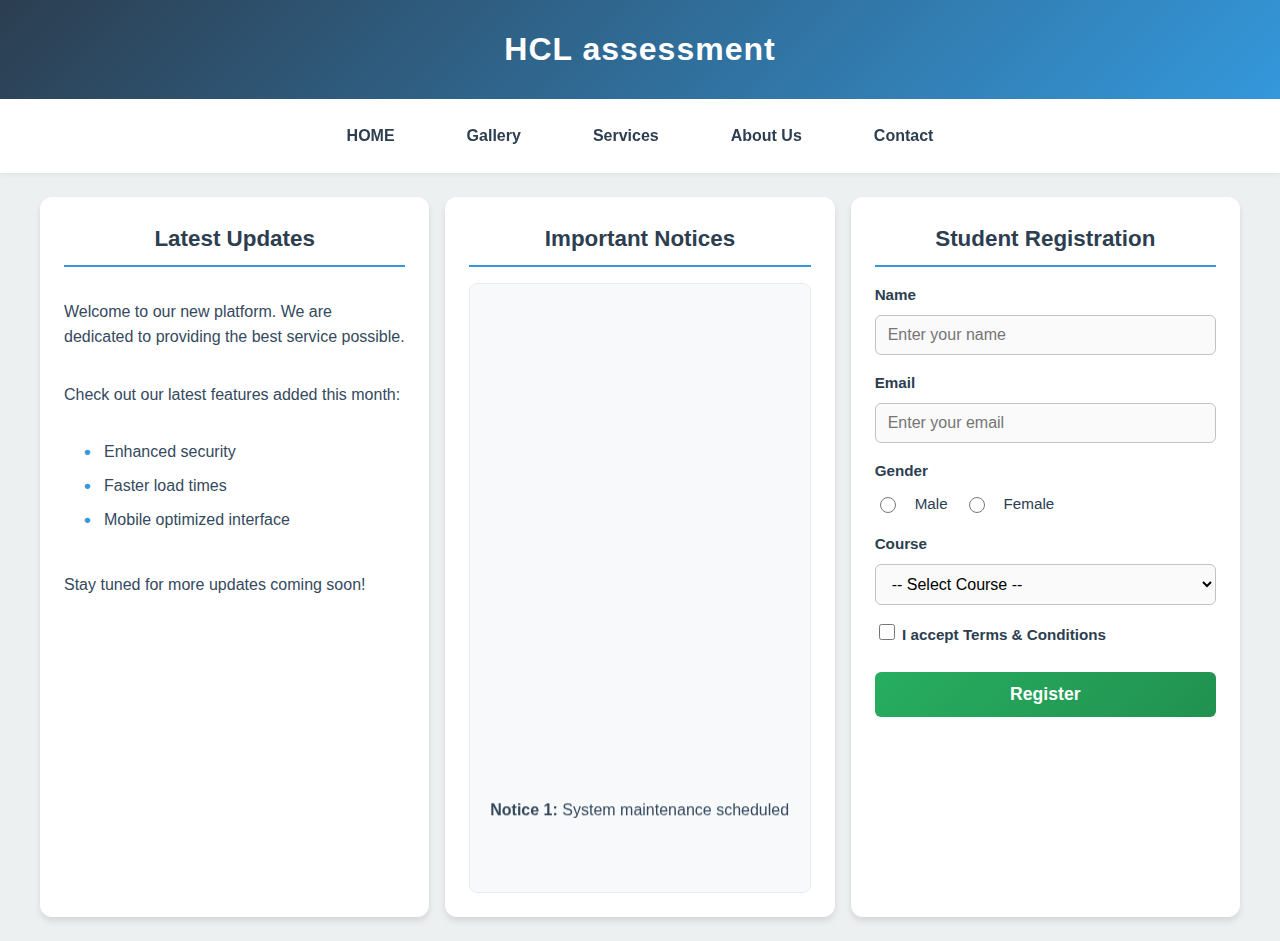
<file: Final_Project/index.html>
<!DOCTYPE html>
<html lang="en">

<head>
    <meta charset="UTF-8">
    <meta name="viewport" content="width=device-width, initial-scale=1.0">
    <title>HCL Assessment Project</title>
    <link rel="stylesheet" href="style.css">
</head>

<body>
    <h1>HCL assessment</h1>

    <div class="nav">
        <div>HOME</div>
        <div>Gallery</div>
        <div>Services</div>
        <div>About Us</div>
        <div>Contact</div>
    </div>

    <div class="container">
        <div class="column column-left">
            <h3>Latest Updates</h3>
            <p>Welcome to our new platform. We are dedicated to providing the best service possible.</p>
            <p>Check out our latest features added this month:</p>
            <ul>
                <li>Enhanced security</li>
                <li>Faster load times</li>
                <li>Mobile optimized interface</li>
            </ul>
            <p>Stay tuned for more updates coming soon!</p>
        </div>

        <div class="column column-center">
            <h3>Important Notices</h3>
            <div class="marquee-container">
                <marquee direction="up" height="90%" onmouseover="stop();" onmouseout="start();" scrollamount="3">
                    <div style="text-align: center; line-height: 2;">
                        <strong>Notice 1:</strong> System maintenance scheduled for Sunday.<br>
                        <strong>Notice 2:</strong> New policy updates are now in effect.<br>
                        <strong>Notice 3:</strong> Quarterly results are available.<br>
                        <strong>Notice 4:</strong> Congratulations to the team for the award!<br>
                        <strong>Notice 5:</strong> Holiday schedule released.<br>
                        <strong>Notice 6:</strong> Please update your profile information.<br>
                        <strong>Notice 7:</strong> Security training deadline approaching.<br>
                        <strong>Notice 8:</strong> Welcome new team members!<br>
                    </div>
                </marquee>
            </div>
        </div>

        <div class="column column-right">
            <h3>Student Registration</h3>
            <form id="regForm">
                <div class="form-group">
                    <label for="name">Name</label>
                    <input type="text" id="name" placeholder="Enter your name">
                    <div id="nameError" class="error-msg">Name should not be empty</div>
                </div>

                <div class="form-group">
                    <label for="email">Email</label>
                    <input type="email" id="email" placeholder="Enter your email">
                    <div id="emailError" class="error-msg">Please enter a valid email</div>
                </div>

                <div class="form-group">
                    <label>Gender</label>
                    <div class="radio-group">
                        <input type="radio" id="male" name="gender" value="Male">
                        <label for="male">Male</label>
                        <input type="radio" id="female" name="gender" value="Female">
                        <label for="female">Female</label>
                    </div>
                    <div id="genderError" class="error-msg">Please select a gender</div>
                </div>

                <div class="form-group">
                    <label for="course">Course</label>
                    <select id="course">
                        <option value="">-- Select Course --</option>
                        <option value="Java">Java</option>
                        <option value="JavaScript">JavaScript</option>
                        <option value="DotNet">.NET</option>
                        <option value="Python">Python</option>
                    </select>
                    <div id="courseError" class="error-msg">Please select a course</div>
                </div>

                <div class="form-group terms-group">
                    <input type="checkbox" id="terms">
                    <label for="terms" style="display:inline;">I accept Terms & Conditions</label>
                    <div id="termsError" class="error-msg">You must accept the terms</div>
                </div>

                <button type="submit" class="submit-btn">Register</button>
            </form>

            <div id="displayData">
                <!-- Data will be displayed here -->
            </div>
        </div>
    </div>

    <script src="script.js"></script>
</body>

</html>
</file>
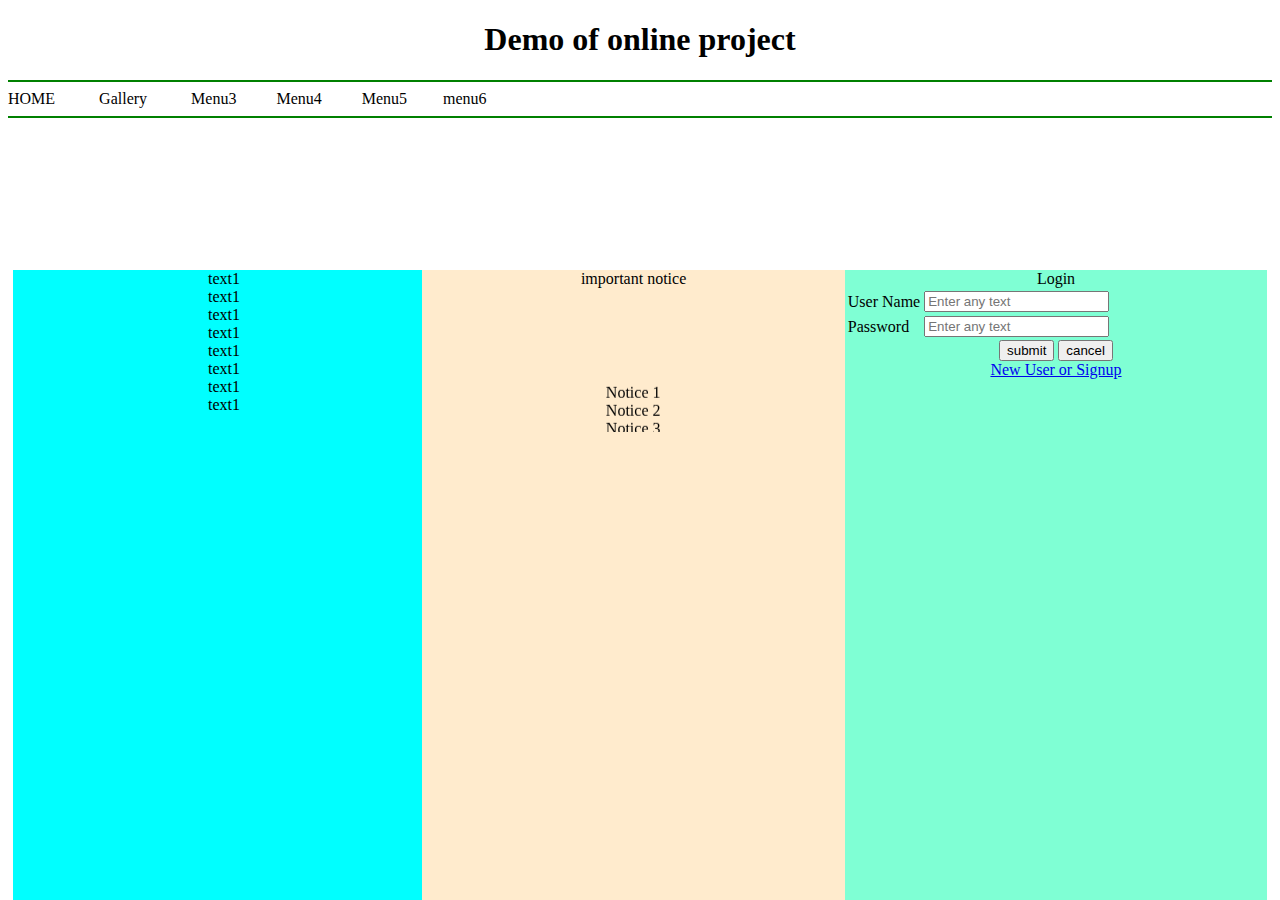
<file: assignment-DAY7/Day7/index.html>
<!DOCTYPE html>
<html lang="en">
<head>
    <meta charset="UTF-8">
    <meta name="viewport" content="width=device-width, initial-scale=1.0">
    <title>Demo of any Project staring</title>
</head>
<body>
  <center><h1>Demo of online project</h1></center>  
  <hr color="green">
  HOME &nbsp; &nbsp;&nbsp;&nbsp;&nbsp;&nbsp;&nbsp;&nbsp;    Gallery
  &nbsp; &nbsp;&nbsp;&nbsp;&nbsp;&nbsp;&nbsp;&nbsp; Menu3 &nbsp; &nbsp;&nbsp;&nbsp;&nbsp;&nbsp;&nbsp;&nbsp;Menu4
  &nbsp; &nbsp;&nbsp;&nbsp;&nbsp;&nbsp;&nbsp;&nbsp;Menu5&nbsp; &nbsp;&nbsp;&nbsp;&nbsp;&nbsp;&nbsp;&nbsp;menu6
  <hr color="green">
  <div style="position:absolute;left:1%;width: 33%;height: 70%;top:30%;background-color: aqua;">
    <center>
        text1<br>
         text1<br>
          text1<br>
           text1<br>
            text1<br>
             text1<br>
              text1<br>
               text1<br>
    </center>
  </div>
  <div style="position:absolute;left:33%;width: 33%;height: 70%;top:30%;background-color:blanchedalmond;">
    <center>important notice</center>
    <marquee direction="up" onmouseover="stop();" onmouseout="start();">
        <center>Notice 1 <br>
        Notice 2 <br>
        Notice 3 <br>
        Notice 4 <br>
        Notice 5 <br>
        Notice 6 <br>
        Notice 7 <br>
        Notice 8 <br></center>
    </marquee>
  </div>
  <div style="position:absolute;left:66%;width: 33%;height: 70%;top:30%;background-color:aquamarine;">
<center>Login</center>
<form id="f1" action="log.html" method="get">
<table>
    <tr>
        <td>User Name</td>
        <td><input type="text" id="name" placeholder="Enter any text" ></td>
    </tr> <tr>
        <td>Password</td>
        <td><input type="password" placeholder="Enter any text" ></td>
    </tr>
</table>


<center><button type="submit">submit</button>
<button type="reset">cancel</button>
</form>
<br>
<a href="reg.html">New User or Signup</a></center>
  </div>

  <script>
        document.getElementById("f1").addEventListener("submit",function(event){
            event.preventDefault()  //it will stop reloading of the page

            let a=document.getElementById("name").value.trim(); //trim-->removes blankspaces
            
            //Referencing->very important

          

            if(a==""){
                // alert("field is blank");
                return;
            }
            else{
               
                this.submit();
            }
            
            // if(a.length<5)
            // {
            //     error.innerHTML="Name should have more than five characters";
            // }
            
        });
    </script>
</body>
</html>
</file>
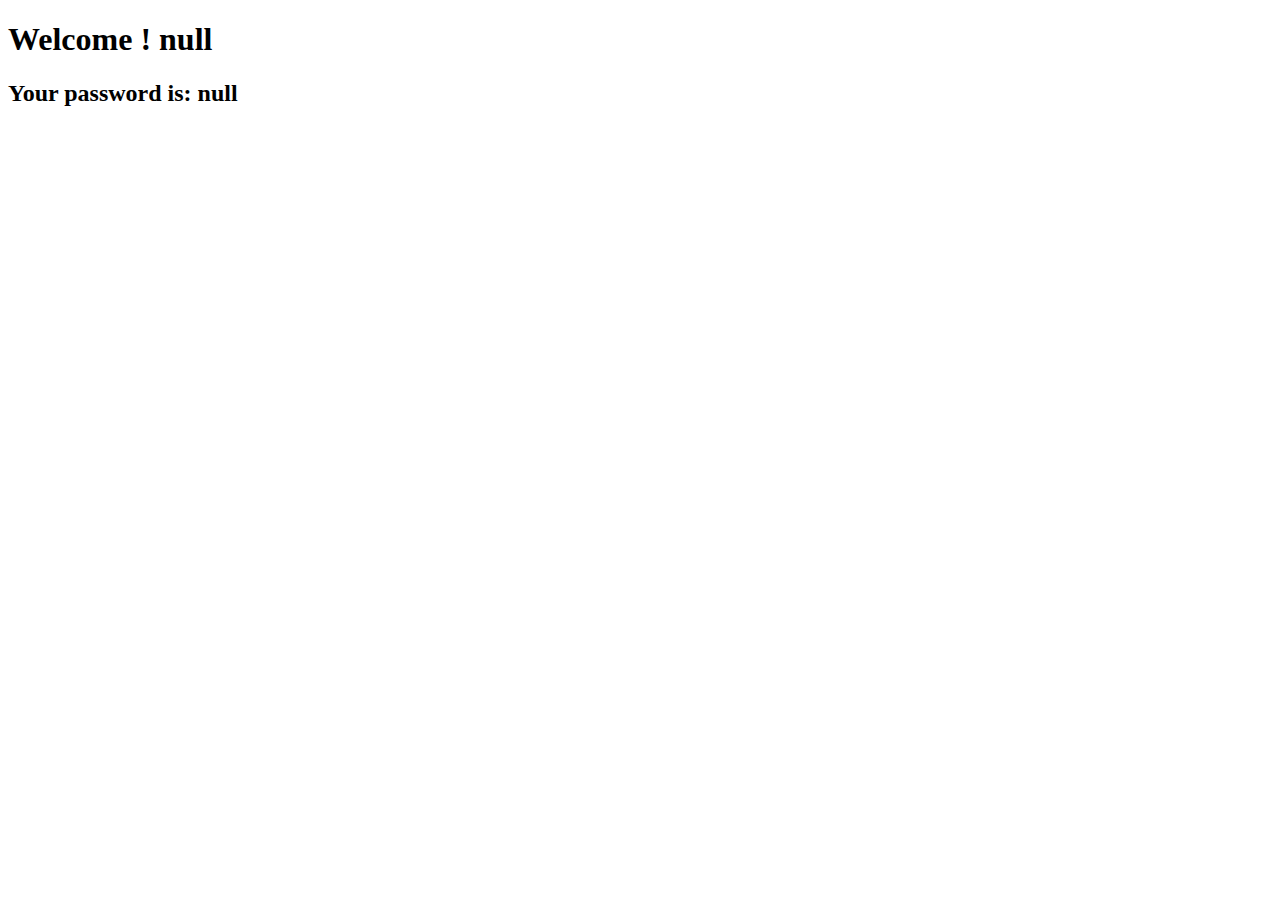
<file: assignment-DAY7/next.html>
<!DOCTYPE html>
<html lang="en">
<head>
    
    <title>Next Page</title>
</head>
<body>
    <h1 id="h11">This is a Registration Page</h1>

    <script>
        let params=new URLSearchParams(window.location.search); 
        //  <!-- Creating stream--Jis window se aaye the usska reference lelega-->
        let na=params.get("first-name");
        
        document.getElementById("h11").innerHTML=`Welcome ! ${na}`;

        


        let pswd = params.get("password-here");

        let heading = document.createElement("h2");
        heading.textContent = `Your password is: ${pswd}`;

        // pswd will give null because-Many browsers do not include <input type="password"> values in the URL when using GET method for security reasons.

        document.body.appendChild(heading);

        
    </script>

</body>
</html>
</file>
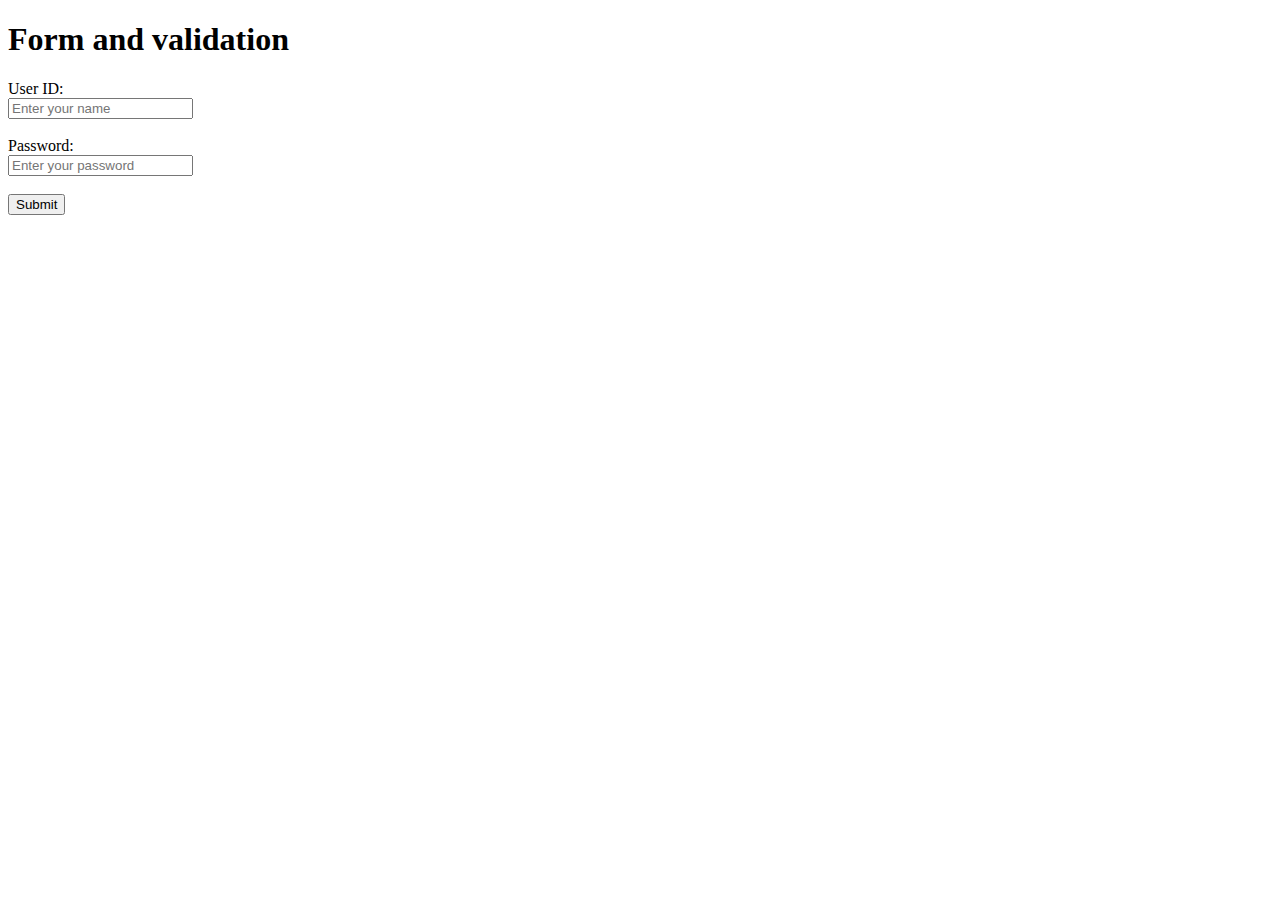
<file: DAY5/form.html>
<!DOCTYPE html>
<html lang="en">
<head>
    <title>Simple form</title>
</head>
<body>
    <h1>Form and validation</h1>
    <form id="fid1">

    <label>User ID:</label><br>
    <input id="name" type="text" placeholder="Enter your name"><br><br>

    <label>Password:</label><br>
    <input type="password" placeholder="Enter your password"><br><br>

    <button type="submit">Submit</button><br><br>
    <p id = "eid1" style="color:rgb(255, 0, 0);"></p>


</form>


    <script>

            var id = document.getElementById("fid1").addEventListener('submit',function(event){

                event.preventDefault() //it will stop reloading the page
                let a = document.getElementById('name')
                let error = document.getElementById('eid1')

                if(a.value == ''){
                    error.innerHTML = "User ID cannot be empty"
                }



            });

    </script>
</body>
</html>
</file>
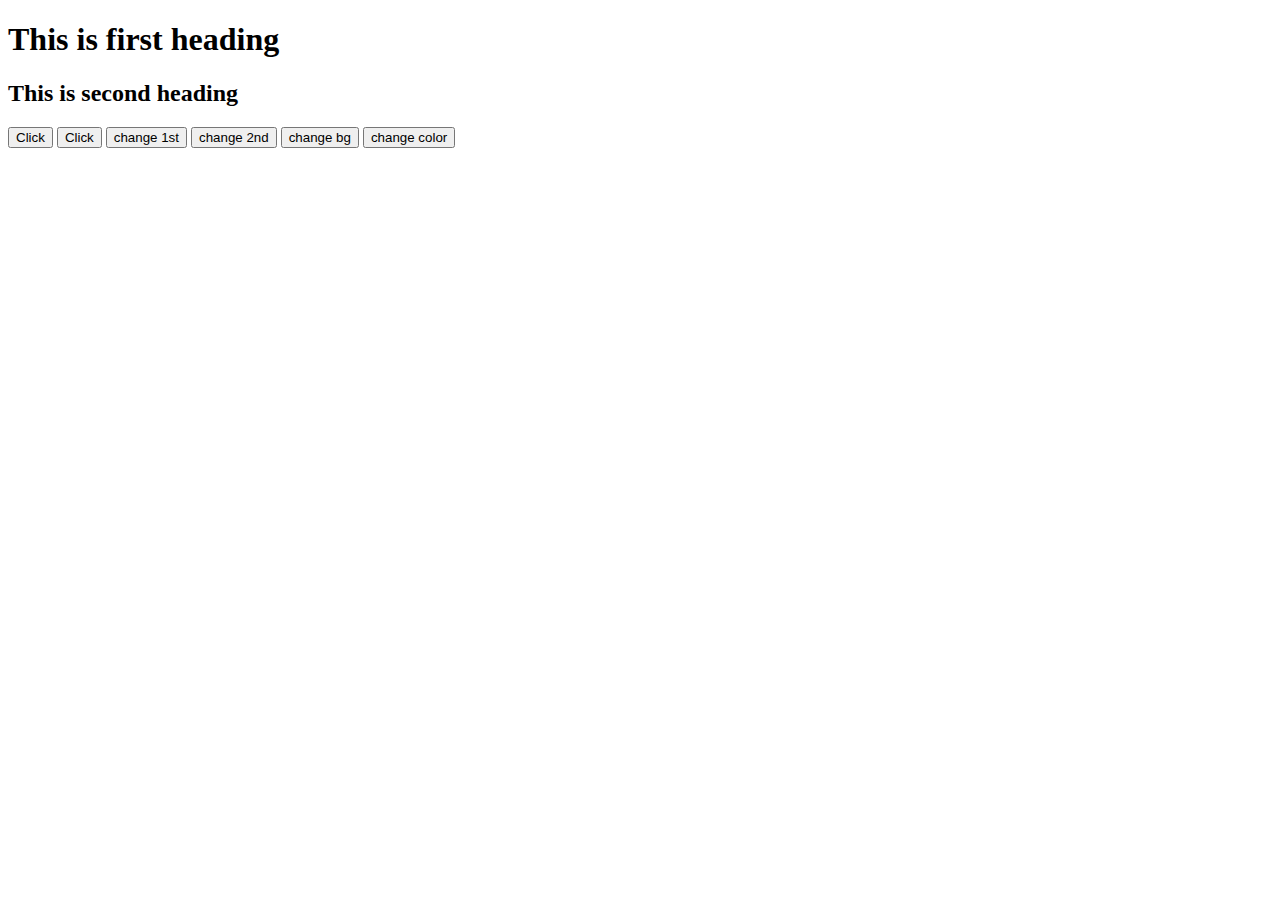
<file: DAY5/web.html>
<!DOCTYPE html>
<html lang="en">
<head>
    <title>Example of DOM with JS</title>
</head>
<body>
    <h1 id ="hid">This is first heading</h1>
    <h2 id ="hid2">This is second heading</h2>
    <button onclick="func()">Click</button>
    <button onclick="func2()">Click</button>
    <button id="bid1">change 1st</button>
    <button id="bid2">change 2nd</button>
    <button id="bid3">change bg </button>
<button id="bid4">change color</button>

<script>

        document.getElementById("bid4").addEventListener("click",function(){

        document.body.style.backgroundColor = "purple";

    })


    document.getElementById("bid1").addEventListener("click",function(){

        document.getElementById("hid").innerHTML = "value by click event 1st only";

    })

    document.getElementById("bid2").addEventListener("click",function(){

        document.getElementById("hid").innerHTML = "value by click event";
        document.getElementById("hid2").innerHTML = "value by click event";

    })

    document.getElementById("bid3").addEventListener("click",function(){

        document.getElementById("hid").style.color = "red";

    })

    function func(){
    document.getElementById("hid").innerHTML = "Heading 1 changed by JS";
    }
    function func2(){
    document.getElementById("hid2").innerHTML = "Heading 2 changed by JS";
    }
</script>

</body>
</html>
</file>
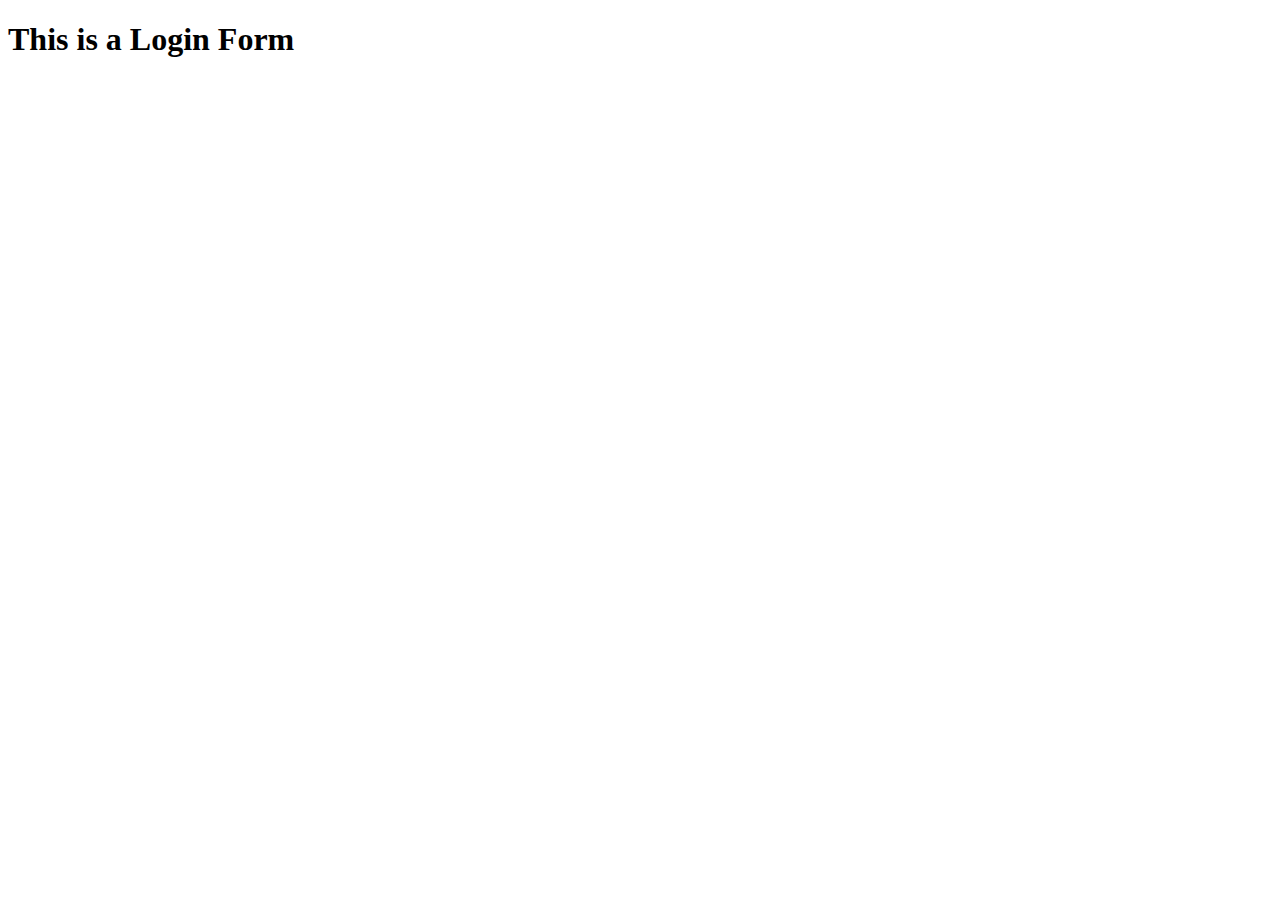
<file: assignment-DAY7/Day7/log.html>
<!DOCTYPE html>
<html lang="en">
<head>
    <meta charset="UTF-8">
    <meta name="viewport" content="width=device-width, initial-scale=1.0">
    <title>Login</title>
</head>
<body>
    <h1>This is a Login Form</h1>
</body>
</html>
</file>
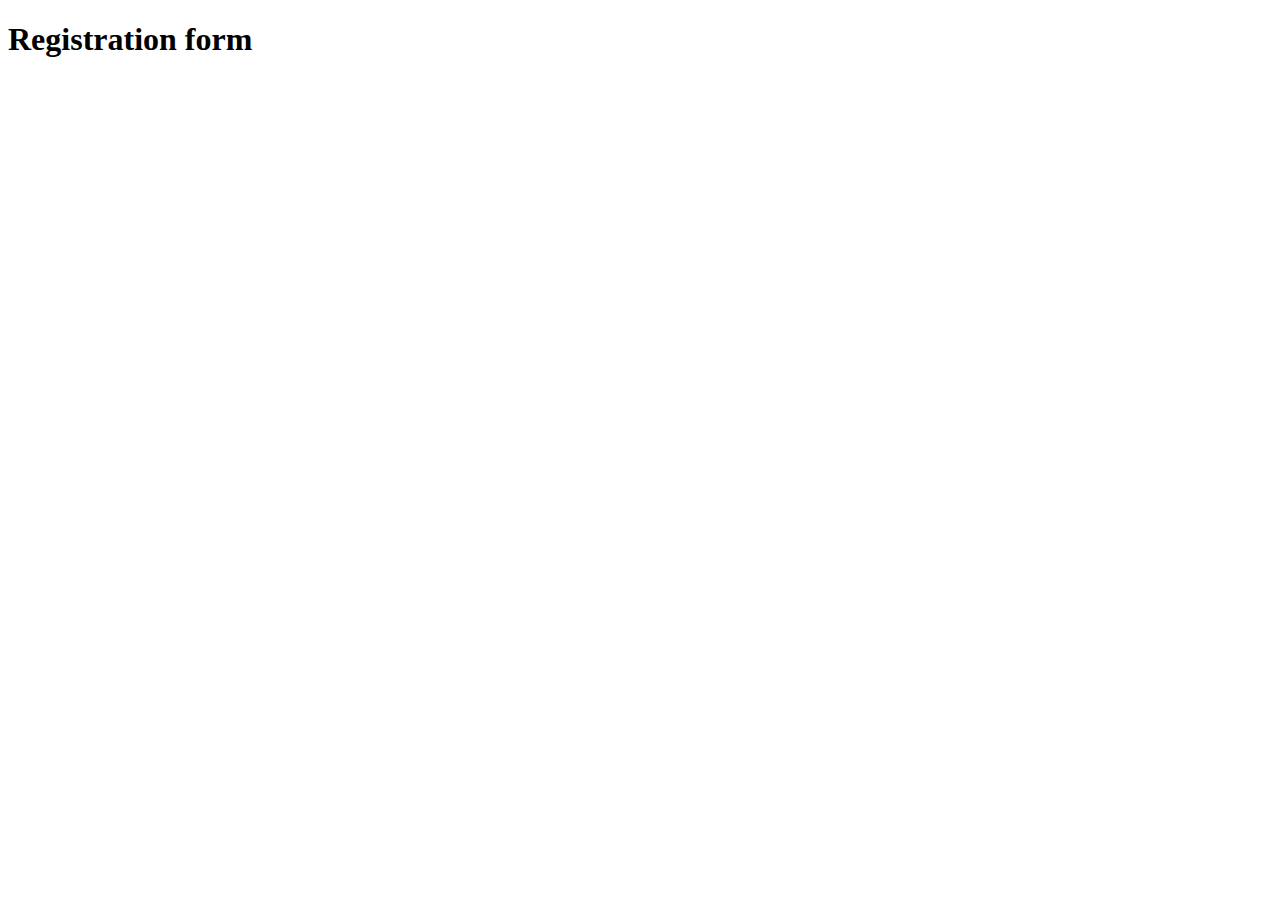
<file: assignment-DAY7/Day7/reg.html>
<!DOCTYPE html>
<html lang="en">
<head>
    <meta charset="UTF-8">
    <meta name="viewport" content="width=device-width, initial-scale=1.0">
    <title>Registration</title>
</head>
<body>
    <h1>Registration form</h1>
</body>
</html>
</file>
<file: Final_Project/style.css>
:root {
    /* Color Palette */
    --primary-color: #2c3e50;
    /* Deep Blue */
    --accent-color: #3498db;
    /* Bright Blue */
    --accent-hover: #2980b9;
    /* Darker Bright Blue */
    --success-color: #27ae60;
    /* Green */
    --success-hover: #219150;
    --bg-color: #ecf0f1;
    /* Light Gray Background */
    --card-bg: #ffffff;
    /* White Card */
    --text-color: #34495e;
    /* Dark Gray Text */
    --light-text: #7f8c8d;
    /* Light Gray Text */
    --border-color: #bdc3c7;

    /* Spacing & Layout */
    --spacing-sm: 8px;
    --spacing-md: 16px;
    --spacing-lg: 24px;
    --border-radius: 12px;

    /* Shadows */
    --shadow-sm: 0 2px 4px rgba(0, 0, 0, 0.05);
    --shadow-md: 0 4px 6px rgba(0, 0, 0, 0.1);
    --shadow-lg: 0 10px 15px rgba(0, 0, 0, 0.1);
}

body {
    font-family: 'Segoe UI', 'Roboto', 'Helvetica Neue', sans-serif;
    margin: 0;
    padding: 0;
    background-color: var(--bg-color);
    color: var(--text-color);
    line-height: 1.6;
}

/* Header */
h1 {
    background: linear-gradient(135deg, var(--primary-color), var(--accent-color));
    color: white;
    padding: var(--spacing-lg);
    margin: 0;
    text-align: center;
    box-shadow: var(--shadow-md);
    letter-spacing: 1px;
    font-weight: 600;
}

/* Navigation */
.nav {
    background-color: var(--card-bg);
    padding: var(--spacing-md);
    display: flex;
    justify-content: center;
    gap: var(--spacing-lg);
    box-shadow: var(--shadow-sm);
    position: sticky;
    top: 0;
    z-index: 100;
}

.nav div {
    padding: var(--spacing-sm) var(--spacing-lg);
    cursor: pointer;
    font-weight: 600;
    color: var(--primary-color);
    border-radius: 20px;
    transition: all 0.3s ease;
}

.nav div:hover {
    background-color: var(--accent-color);
    color: white;
    transform: translateY(-2px);
    box-shadow: var(--shadow-md);
}

/* Main Container */
.container {
    display: flex;
    justify-content: space-between;
    gap: var(--spacing-md);
    padding: var(--spacing-lg);
    max-width: 1200px;
    margin: 0 auto;
    min-height: 80vh;
}

/* Columns / Cards */
.column {
    background-color: var(--card-bg);
    border-radius: var(--border-radius);
    padding: var(--spacing-lg);
    width: 32%;
    box-shadow: var(--shadow-md);
    transition: transform 0.3s ease, box-shadow 0.3s ease;
    display: flex;
    flex-direction: column;
}

.column:hover {
    transform: translateY(-5px);
    box-shadow: var(--shadow-lg);
}

/* Typography in Cards */
.column h3 {
    text-align: center;
    margin-top: 0;
    color: var(--primary-color);
    border-bottom: 2px solid var(--accent-color);
    padding-bottom: var(--spacing-sm);
    margin-bottom: var(--spacing-md);
    font-size: 1.4rem;
}

/* List Styling */
ul {
    padding-left: 20px;
    list-style-type: none;
}

ul li {
    margin-bottom: var(--spacing-sm);
    position: relative;
    padding-left: 20px;
}

ul li::before {
    content: "•";
    color: var(--accent-color);
    font-weight: bold;
    font-size: 1.2em;
    position: absolute;
    left: 0;
    top: -2px;
}

/* Marquee Container */
.marquee-container {
    background-color: #f8f9fa;
    border-radius: var(--spacing-sm);
    padding: var(--spacing-md);
    height: 100%;
    border: 1px solid #e9ecef;
}

/* Form Styles */
.form-group {
    margin-bottom: var(--spacing-md);
}

.form-group label {
    display: block;
    margin-bottom: var(--spacing-sm);
    font-weight: 600;
    color: var(--primary-color);
    font-size: 0.95rem;
}

input[type="text"],
input[type="email"],
select {
    width: 100%;
    padding: 10px 12px;
    box-sizing: border-box;
    border: 1px solid var(--border-color);
    border-radius: 6px;
    font-size: 1rem;
    transition: border-color 0.3s, box-shadow 0.3s;
    background-color: #fafafa;
}

input[type="text"]:focus,
input[type="email"]:focus,
select:focus {
    outline: none;
    border-color: var(--accent-color);
    box-shadow: 0 0 0 3px rgba(52, 152, 219, 0.2);
    background-color: white;
}

/* Radio Buttons */
.radio-group {
    display: flex;
    align-items: center;
    gap: var(--spacing-md);
}

.radio-group label {
    margin-bottom: 0;
    font-weight: normal;
    cursor: pointer;
}

input[type="radio"],
input[type="checkbox"] {
    accent-color: var(--accent-color);
    cursor: pointer;
    width: 16px;
    height: 16px;
}

/* Submit Button */
button.submit-btn {
    background: linear-gradient(135deg, var(--success-color), var(--success-hover));
    color: white;
    padding: 12px;
    border: none;
    border-radius: 6px;
    cursor: pointer;
    font-size: 1.1rem;
    font-weight: 600;
    width: 100%;
    transition: transform 0.2s, box-shadow 0.2s;
    margin-top: var(--spacing-sm);
}

button.submit-btn:hover {
    transform: translateY(-2px);
    box-shadow: 0 4px 8px rgba(39, 174, 96, 0.3);
}

button.submit-btn:active {
    transform: translateY(0);
}

/* Validation Errors */
.error-msg {
    color: #e74c3c;
    font-size: 0.85rem;
    display: none;
    margin-top: 4px;
    font-weight: 500;
}

/* Success Display */
#displayData {
    margin-top: var(--spacing-lg);
    padding: var(--spacing-md);
    border-radius: var(--border-radius);
    background-color: #e8f8f5;
    border-left: 5px solid var(--success-color);
    color: var(--primary-color);
    display: none;
    animation: fadeIn 0.5s ease-in-out;
}

#displayData h4 {
    margin-top: 0;
    color: var(--success-color);
    text-align: center;
    font-size: 1.2rem;
}

/* Animations */
@keyframes fadeIn {
    from {
        opacity: 0;
        transform: translateY(10px);
    }

    to {
        opacity: 1;
        transform: translateY(0);
    }
}

/* Responsive adjustments */
@media (max-width: 768px) {
    .container {
        flex-direction: column;
    }

    .column {
        width: 100%;
        margin-bottom: var(--spacing-md);
    }
}
</file>
